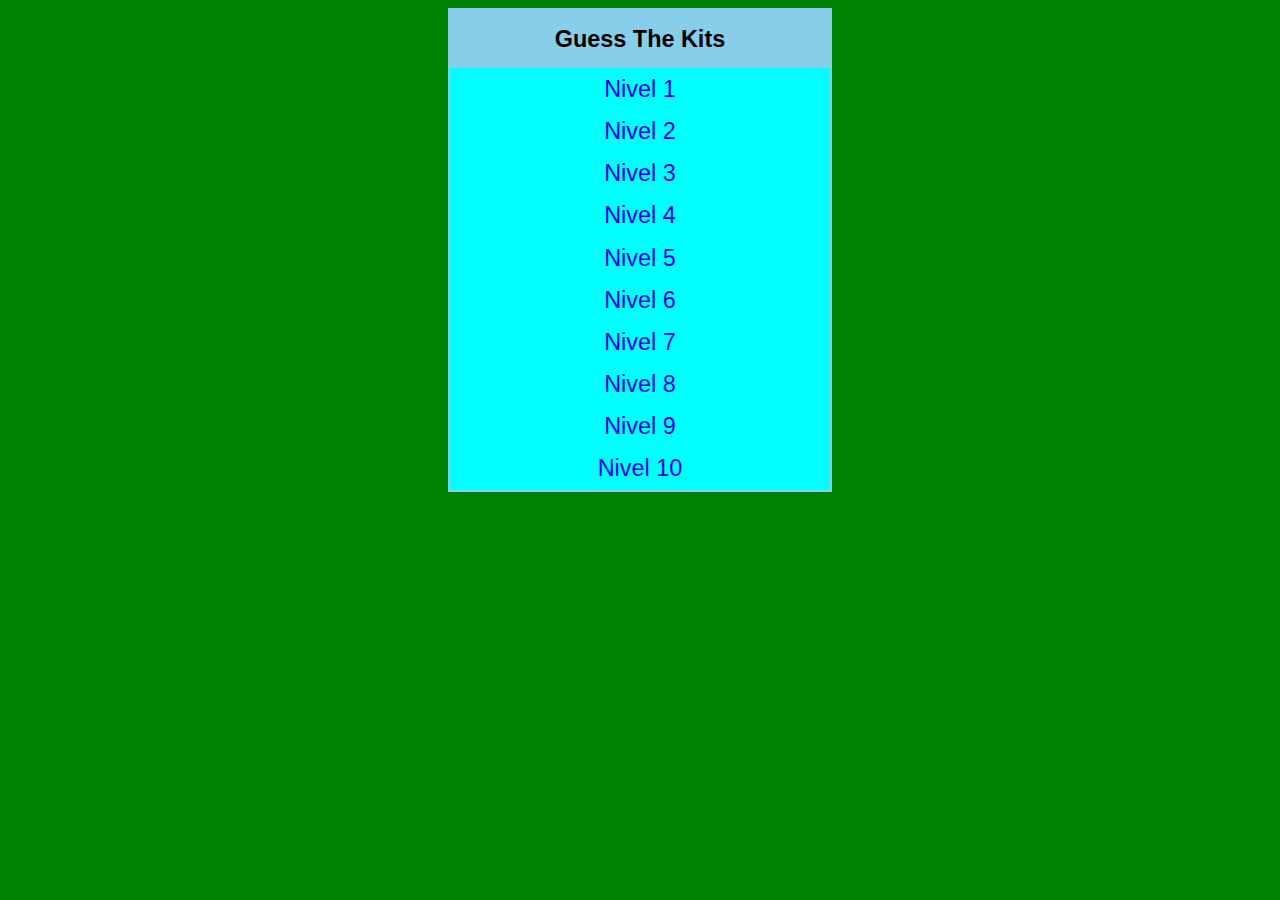
<file: index.html>
<!DOCTYPE html>
<html lang="pt-br">
  <head>
    <!-- Required meta tags -->
    <meta charset="utf-8">
    <meta name="viewport" content="width=device-width, initial-scale=1, shrink-to-fit=no">

    <link rel="stylesheet" type="text/css" href="css/estilo.css">

    <!-- Bootstrap CSS -->
    <link rel="stylesheet" href="https://cdn.jsdelivr.net/npm/bootstrap@4.1.3/dist/css/bootstrap.min.css" integrity="sha384-MCw98/SFnGE8fJT3GXwEOngsV7Zt27NXFoaoApmYm81iuXoPkFOJwJ8ERdknLPMO" crossorigin="anonymous">
    <style type="text/css">
      /*Medium devices (tablets, 768px e superior)*/
      @media (min-width: 768px) {
        h1{
          background-color: red;
        }
        img{
          width: 50%;
          height: 50%;

        }
        .principal{
          background-color: #FFF;
          /*border: 1px solid red;*/
          width: 50%;
          height: 50%;
          text-align: center;
          padding: 2px;
          margin: 0 auto;
          background-color: skyblue;
          /*border: 1px solid skyblue;*/

        }

      }
      /*Small devices (tablets, 768px e superior)*/
      @media (min-width: 576px) {
        h1{
          background-color: red;
        }
        img{
          width: 20%;
          height: 20%;

        }
        .principal{
          background-color: #FFF;
          /*border: 1px solid red;*/
          width: 20%;
          height: 20%;
          text-align: center;
          padding: 2px;
          margin: 0 auto;
          background-color: skyblue;
          /*border: 1px solid skyblue;*/

        }
        .principal a{
          background-color: cyan;
          /*border: 1px solid red;*/
          display: block;
          padding: 2%;
          text-decoration: none;
        }
        .fases{
          /*border: 1px solid skyblue;*/
          width: 30%;
          margin: 0 auto;
        }
      @media (min-width: 992px) {
        h1{
          background-color: skyblue;
        }
        img{
          width: 50%;
          height: 50%;

        }
        .principal{
          background-color: #FFF;
          /*border: 1px solid red;*/
          width: 30%;
          height: 30%;
          text-align: center;
          padding: 2px;
          margin: 0 auto;
          background-color: skyblue;
          /*border: 1px solid skyblue;*/

        }

      }
    </style>
    
    <title>Guess The kits - ALL</title>
  </head>
  <body class="bg-dark">
    <div class="md-container text-center principal " >
      <h1 >Guess The Kits</h1>
      <a href="niveis/nivel1.html">Nivel 1</a>
      <a href="niveis/nivel1.html">Nivel 2</a>
      <a href="niveis/nivel1.html">Nivel 3</a>
      <a href="niveis/nivel1.html">Nivel 4</a>
      <a href="niveis/nivel1.html">Nivel 5</a>
      <a href="niveis/nivel1.html">Nivel 6</a>
      <a href="niveis/nivel1.html">Nivel 7</a>
      <a href="niveis/nivel1.html">Nivel 8</a>
      <a href="niveis/nivel1.html">Nivel 9</a>
      <a href="niveis/nivel1.html">Nivel 10</a>
    </div>
  </body>
</html>
</file>
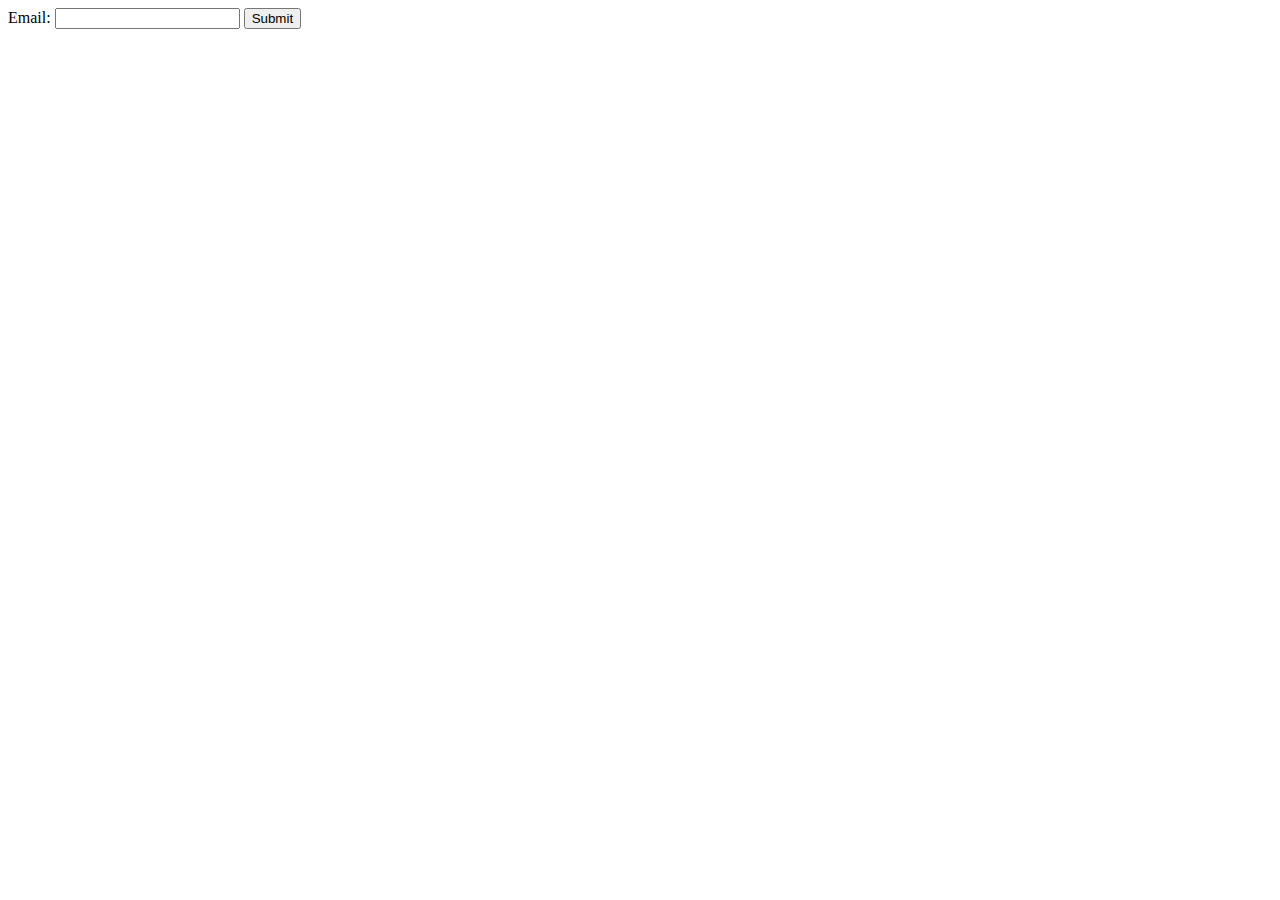
<file: javascript/exemplo.html>
<html>
	<head>
		<script type="text/javascript">
		function validateForm(){
			var x=document.forms["myForm"]["email"].value
			var atpos=x.indexOf("@");
			var dotpos=x.lastIndexOf(".");
			if (atpos<1 || dotpos<=atpos+2 || dotpos+2>=x.length) {
				alert("Not a valid e-mail address");
				return false;
			}
		}
		</script>
	</head>
	<body>
		<form name="myForm" action="x" onsubmit="return validateForm();" method="post">Email: <input type="text" name="email">
		<input type="submit" value="Submit">
		</form>
	</body>
</html>
</file>
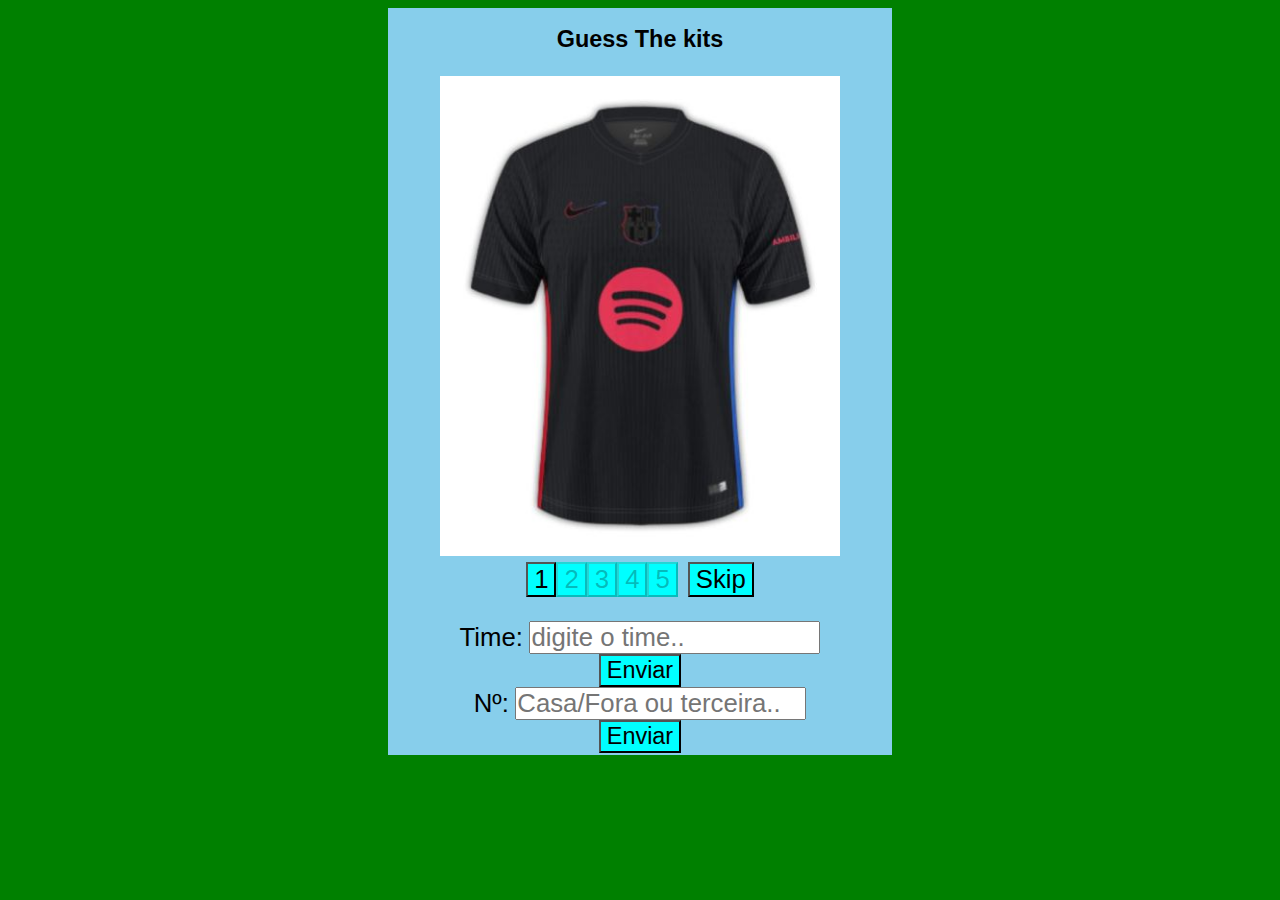
<file: niveis/00.html>
<!DOCTYPE html>
<html lang="pt-br">
	<head>
		<meta charset="utf-8">
		<meta name="viewport" content="width=device-width, initial-scale=1">
		<title>Guess The kits - Day 00</title>
		<link rel="stylesheet" type="text/css" href="../css/estilo.css">
		<!-- Bootstrap CSS -->
    		<link rel="stylesheet" href="https://cdn.jsdelivr.net/npm/bootstrap@4.1.3/dist/css/bootstrap.min.css" integrity="sha384-MCw98/SFnGE8fJT3GXwEOngsV7Zt27NXFoaoApmYm81iuXoPkFOJwJ8ERdknLPMO" crossorigin="anonymous">
		<style type="text/css">
	      /*Medium devices (tablets, 768px e superior)*/
	      		@media (min-width: 768px) {
			h1{
			  background-color: red;
			}
			img{
			  width: 50%;
			  height: 50%;
		
			}
			.principal{
			  background-color: #FFF;
			  /*border: 1px solid red;*/
			  width: 50%;
			  height: 50%;
			  text-align: center;
			  padding: 2px;
			  margin: 0 auto;
			  background-color: skyblue;
			  /*border: 1px solid skyblue;*/
		
			}
		
		      }
		      /*Small devices (tablets, 768px e superior)*/
		      @media (min-width: 576px) {
			h1{
			  background-color: red;
			}
			img{
			  width: 300px;
			  height:380px;
		
			}
			input{
					padding: 0px;
				}
			.principal{
			  background-color: #FFF;
			  /*border: 1px solid red;*/
			  width: 50%;
			  height: 50%;
			  text-align: center;
			  padding: 2px;
			  margin: 0 auto;
			  background-color: skyblue;
			  /*border: 1px solid skyblue;*/
		
			}
			.principal a{
			  background-color: cyan;
			  /*border: 1px solid red;*/
			  display: block;
			  padding: 2%;
			  text-decoration: none;
			}
			.fases{
			  /*border: 1px solid skyblue;*/
			  width: 40%;
			  margin: 0 auto;
			}
		      @media (min-width: 992px) {
			h1{
			  background-color: skyblue;
			}
			img{
			  width: 400px;
			  height: 480px;
		
			}
			.principal{
			  background-color: #FFF;
			  /*border: 1px solid red;*/
			  width: 500px;
			  height: 50%;
			  text-align: center;
			  padding: 2px;
			  margin: 0 auto;
			  background-color: skyblue;
			  /*border: 1px solid skyblue;*/
		
			}
		
		      }
	    </style>
	</head>
	<body class="bg-dark">
		<div class="principal md-container " id="imagem">
			<h1 >Guess The kits</h1>
			<p >
				<div class="image-area1">
					<img id="troca" src="../imagens/01/kit01.jpg" style="visibility:visible;">
					<div class="image-area2">
						<img id="troca2" src="../imagens/01/kit04.png"  style="visibility: hidden;" >
					</div>
					<div class="image-area2">
						<img id="troca3" src="../imagens/01/kit03.jpg" style="visibility: hidden;" >
					</div>
					<div class="image-area2">
						<img id="troca4" src="../imagens/01/kit04.png" style="visibility: hidden;" >
					</div>
				</div >
				<!--<div class="image-area2">
					<img id="troca" src="../imagens/01/kit04.png" >
				</div>
				<div class="image-area3">
					<img id="troca" src="../imagens/01/kit03.jpg" >
				</div>-->
				<div id="botão">
					<button type="button" onclick="botaoImagem('1')">1</button>
					
					<button disabled id="2" type="button" onclick="botaoImagem('2')">2</button>
					<button disabled id="3" type="button" onclick="botaoImagem('3')">3</button>
					<button disabled id="4" type="button" onclick="botaoImagem('4')">4</button>
					<button disabled id="5" type="button" onclick="botaoImagem('5')">5</button>
					<button id="Skip" onclick="modificaImagem()">Skip</button>
					
				</div>
			</p>
			<div class="mr-5 mb-2 ">
				<label form="time">Time:</label>
				<input type="text" id="myAnswer" name="time" placeholder="digite o time..">
			</div>
			<button id="myButton" onclick="perdeuGanhou()">Enviar</button>
			<div class="mr-5 mb-2 mt-2">
				<label form="time">Nº:</label>
				<input class="ml-4" type="text" id="myAnswer" name="time" placeholder="Casa/Fora ou terceira..">
			</div>
			<button id="myButton" onclick="perdeuGanhou()">Enviar</button>
		</div>
	</body>
	<script src="../javascript/program.js" type="text/javascript">
	</script>
	<script type="text/javascript">
		function perdeuGanhou(){
			/*document.getElementById('myButton').onclick = function(){*/
			resultado = document.getElementById('myAnswer').value;
			if(resultado.toUpperCase() === "BARCELONA"){
				alert('Parabéns,Você acertou.')
				document.getElementById('myAnswer').style.background = 'green'
				document.getElementById('myAnswer').disabled = true;
				document.getElementById('myButton').disabled = true;


			}
			else{
				alert('Que pena,Você errou.')
				document.getElementById('myAnswer').disabled = true;
				document.getElementById('myButton').disabled = true;
				document.getElementById('myAnswer').style.background = 'red'
			}
		}
	</script>
</html>
</file>
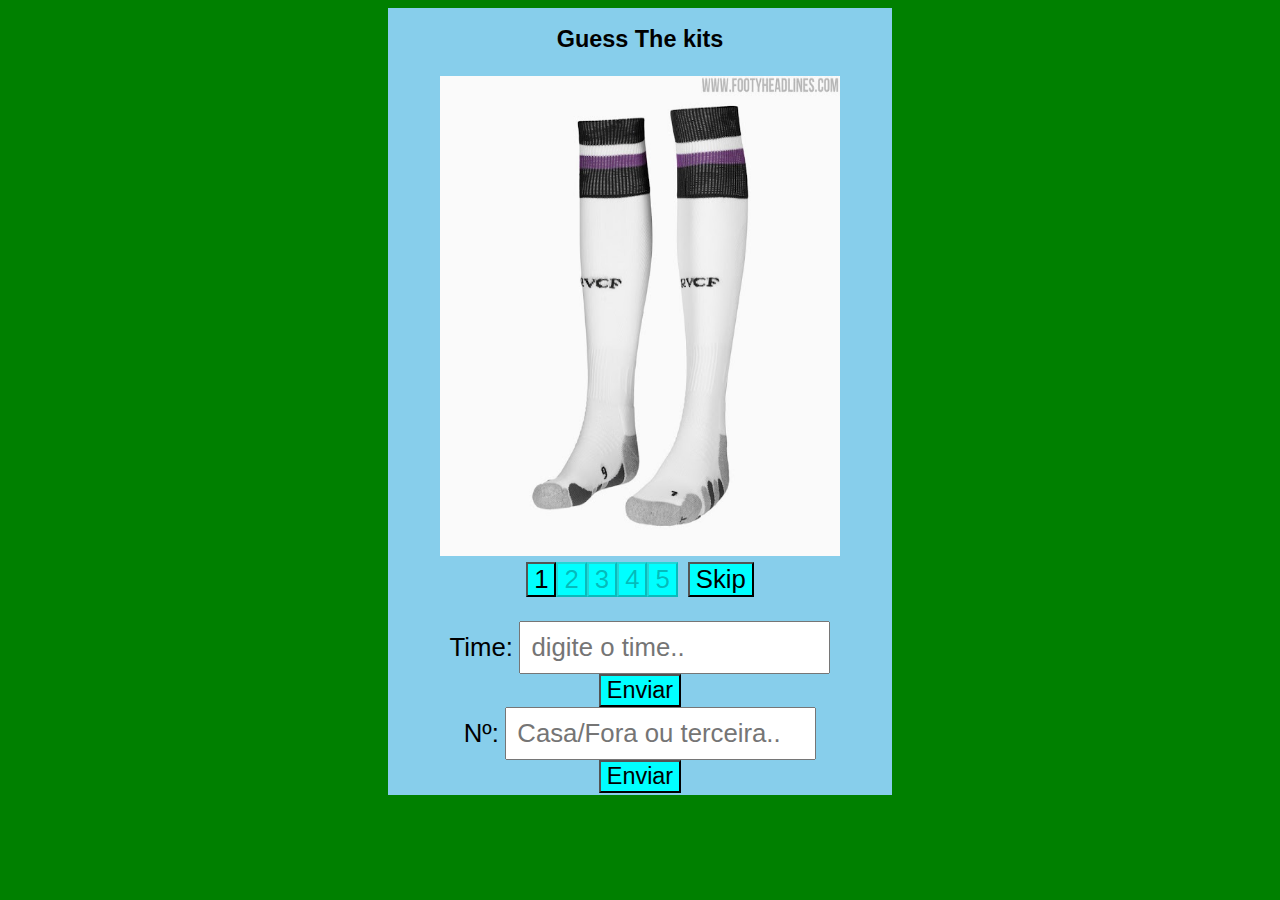
<file: niveis/01.html>
<!DOCTYPE html>
<html lang="pt-br">
	<head>
		<meta charset="utf-8">
		<meta name="viewport" content="width=device-width, initial-scale=1">
		<title>Guess The kits - Day 00</title>
		<link rel="stylesheet" type="text/css" href="../css/estilo.css">
		<!-- Bootstrap CSS -->
    	<link rel="stylesheet" href="https://cdn.jsdelivr.net/npm/bootstrap@4.1.3/dist/css/bootstrap.min.css" integrity="sha384-MCw98/SFnGE8fJT3GXwEOngsV7Zt27NXFoaoApmYm81iuXoPkFOJwJ8ERdknLPMO" crossorigin="anonymous">
	</head>
	<body class="bg-dark">
		<div class="principal md-container " id="imagem">
			<h1 >Guess The kits</h1>
			<p >
				<div class="image-area1">
					<img id="troca" src="../imagens/02/01.jpg" style="visibility:visible;">
					<div class="image-area2">
						<img id="troca2" src="../imagens/02/02.jpg"  style="visibility: hidden;" >
					</div>
					<div class="image-area2">
						<img id="troca3" src="../imagens/02/03.jpg" style="visibility: hidden;" >
					</div>
					<div class="image-area2">
						<img id="troca4" src="../imagens/02/kit01.jpg" style="visibility: hidden;" >
					</div>
				</div >
				<!--<div class="image-area2">
					<img id="troca" src="../imagens/01/kit04.png" >
				</div>
				<div class="image-area3">
					<img id="troca" src="../imagens/01/kit03.jpg" >
				</div>-->
				<div id="botão">
					<button type="button" onclick="botaoImagem('1')">1</button>
					
					<button disabled id="2" type="button" onclick="botaoImagem('2')">2</button>
					<button disabled id="3" type="button" onclick="botaoImagem('3')">3</button>
					<button disabled id="4" type="button" onclick="botaoImagem('4')">4</button>
					<button disabled id="5" type="button" onclick="botaoImagem('5')">5</button>
					<button id="Skip" onclick="modificaImagem()">Skip</button>
					
				</div>
			</p>
			<div class="mr-5 mb-2 ">
				<label form="time">Time:</label>
				<input type="text" id="myAnswer" name="time" placeholder="digite o time..">
			</div>
			<button id="myButton" onclick="perdeuGanhou()">Enviar</button>
			<div class="mr-5 mb-2 mt-2">
				<label form="time">Nº:</label>
				<input class="ml-4" type="text" id="myAnswer" name="time" placeholder="Casa/Fora ou terceira..">
			</div>
			<button id="myButton" onclick="perdeuGanhou()">Enviar</button>
		</div>
	</body>
	<script src="../javascript/program.js" type="text/javascript"></script>
	<script type="text/javascript">
		function perdeuGanhou(){
			/*document.getElementById('myButton').onclick = function(){*/
			resultado = document.getElementById('myAnswer').value;
			if(resultado.toUpperCase() === "REAL VALLADOLID"){
				alert('Parabéns,Você acertou.')
				document.getElementById('myAnswer').style.background = 'green'
				document.getElementById('myAnswer').disabled = true;
				document.getElementById('myButton').disabled = true;


			}
			else{
				alert('Que pena,Você errou.')
				document.getElementById('myAnswer').disabled = true;
				document.getElementById('myButton').disabled = true;
				document.getElementById('myAnswer').style.background = 'red'
			}
		}
	</script>
</html>
</file>
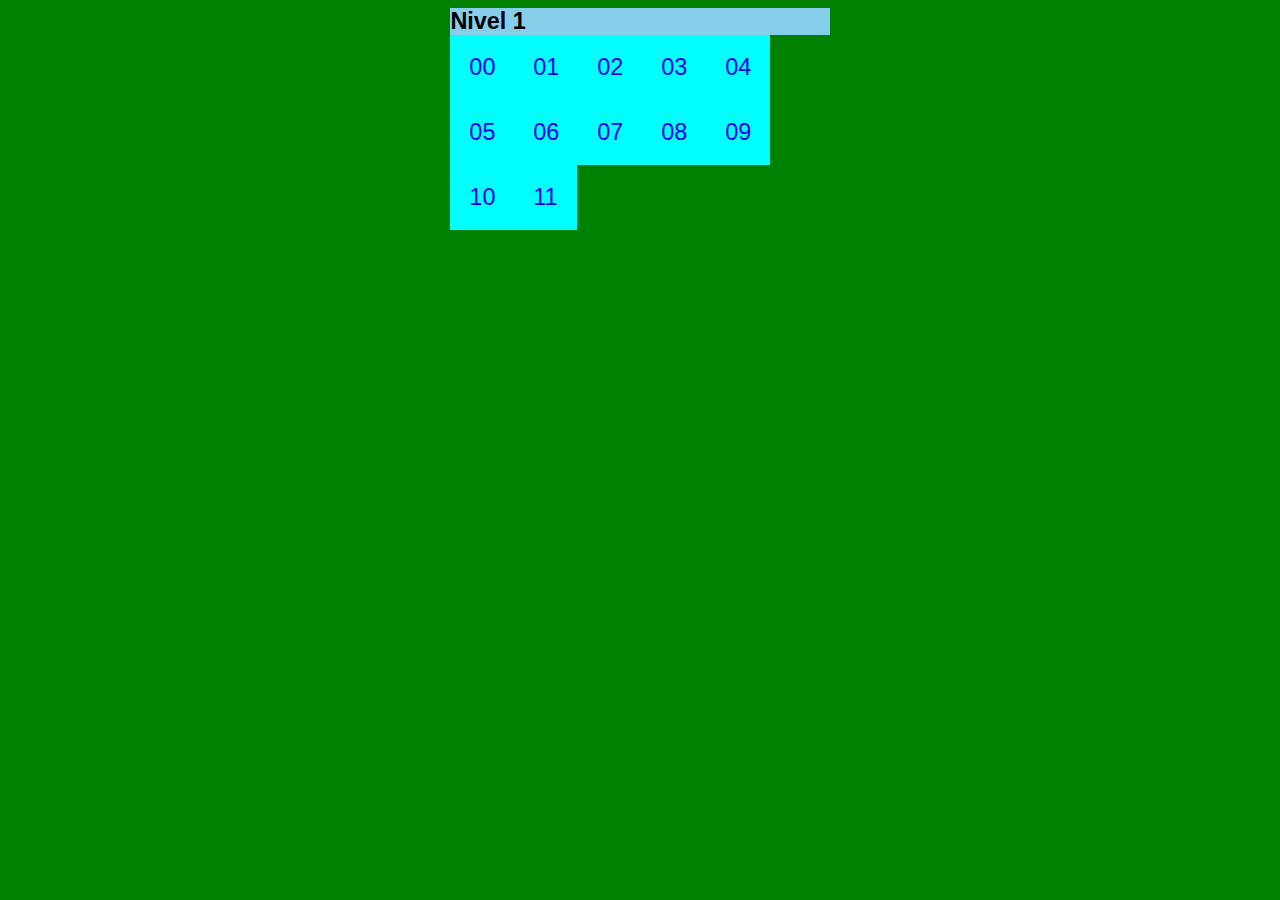
<file: niveis/nivel1.html>
<!DOCTYPE html>
<html lang="pt-br">
  <head>
    <meta charset="utf-8">
    <title>Guess The kits</title>
    <link rel="stylesheet" type="text/css" href="../css/estilo.css">
    <!-- Bootstrap CSS -->
    <link rel="stylesheet" href="https://cdn.jsdelivr.net/npm/bootstrap@4.1.3/dist/css/bootstrap.min.css" integrity="sha384-MCw98/SFnGE8fJT3GXwEOngsV7Zt27NXFoaoApmYm81iuXoPkFOJwJ8ERdknLPMO" crossorigin="anonymous">
    <title>Nivel 1</title>
        <style type="text/css">
      /*Medium devices (tablets, 768px e superior)*/
      @media (min-width: 768px) {
        h1{
          background-color: red;
        }
        img{
          width: 50%;
          height: 50%;

        }
        .principal{
          background-color: #FFF;
          /*border: 1px solid red;*/
          width: 50%;
          height: 50%;
          text-align: center;
          padding: 2px;
          margin: 0 auto;
          background-color: skyblue;
          /*border: 1px solid skyblue;*/

        }

      }
      /*Small devices (tablets, 768px e superior)*/
      @media (min-width: 576px) {
        h1{
          background-color: red;
        }
        img{
          width: 20%;
          height: 20%;

        }
        .principal{
          background-color: #FFF;
          /*border: 1px solid red;*/
          width: 20%;
          height: 20%;
          text-align: center;
          padding: 2px;
          margin: 0 auto;
          background-color: skyblue;
          /*border: 1px solid skyblue;*/

        }
        .principal a{
          background-color: cyan;
          /*border: 1px solid red;*/
          display: block;
          padding: 2%;
          text-decoration: none;
        }
        .fases{
          /*border: 1px solid skyblue;*/
          width: 30%;
          margin: 0 auto;
        }
      @media (min-width: 992px) {
        h1{
          background-color: skyblue;
        }
        img{
          width: 50%;
          height: 50%;

        }
        .principal{
          background-color: #FFF;
          /*border: 1px solid red;*/
          width: 30%;
          height: 30%;
          text-align: center;
          padding: 2px;
          margin: 0 auto;
          background-color: skyblue;
          /*border: 1px solid skyblue;*/

        }

      }
    </style>
  </head>
  <body class="bg-dark">
    <div class="md-container text-center fases" >
      <h1 style="margin: 0;">Nivel 1</h1>
      <a class="w-50" href="00.html">00</a>
      <a class="w-50" href="01.html">01</a>
      <a  class="w-50" href="niveis/nivel1.html">02</a>
      <a class="w-50" href="niveis/nivel1.html">03</a>
      <a class="w-50" href="niveis/nivel1.html">04</a>
      <a class="w-50" href="niveis/nivel1.html">05</a>
      <a class="w-50" href="niveis/nivel1.html">06</a>
      <a class="w-50" href="niveis/nivel1.html">07</a>
      <a class="w-50" href="niveis/nivel1.html">08</a>
      <a class="w-50" href="niveis/nivel1.html">09</a>
      <a class="w-50" href="niveis/nivel1.html">10</a>
      <a class="w-50" href="niveis/nivel1.html">11</a>

      </div>
      
    </div>
  </body>
</html>
</file>
<file: css/estilo.css>
*{
	font-size: 1.1em;
	font-family: Helvetica,sans-serif;
}
body{
	background: green;
}
h1{
	background-color: skyblue;
}
img{
	width: 400px;
	height: 480px;

}
input{
	padding: 2%;
}
button{
	background-color: cyan;
	mx: auto;
	w-5;
}
ul{
	list-style: none;
}

ul li{
	float:left ;
}
a{
	text-decoration-none;
}
/*#botão li {
	margin-left: 5%;
	text-align: center;
	background-color: #7FFFD4;
	width: 2.5%;
	padding: 2.5%;
	border: 1px solid red;
	display: inline-block;
	text-decoration: none;
}*/

.image-area1 {
	position: relative;
	/*border: 1px solid red;*/
}
.image-area2 {
	position: absolute;
	top: 0%;
	right: 0%;
	left: 0%;
	bottom: 0%;
	/*border: 1px solid red;*/
}
/*.image-area3 {
	border: 1px solid red;
	background: yellow;
	width: 200px;
	height: 200px;
	position: absolute;
	/*z-index: 0;
}*/
#botão{
	display: flex;
	justify-content: center;
	margin-left:45% ;
	width: 10%;
}
#Skip{
	margin-left: 20%;
}
.principal{
	background-color: #FFF;
	/*border: 1px solid red;*/
	width: 500px;
	height: 50%;
	text-align: center;
	padding: 2px;
	margin: 0 auto;
	background-color: skyblue;
	/*border: 1px solid skyblue;*/

}
.principal a{
	background-color: cyan;
	/*border: 1px solid red;*/
	display: block;
	padding: 2%;
	text-decoration: none;
}
.fases{
	/*border: 1px solid skyblue;*/
	width: 500px;
	margin: 0 auto;
}
.fases a{
	/*border: 1px solid skyblue;*/
	padding: 5%;
	background-color: cyan;
	text-decoration: none;
	float: left;
}

a:hover{
	background-color: green;
}
</file>
